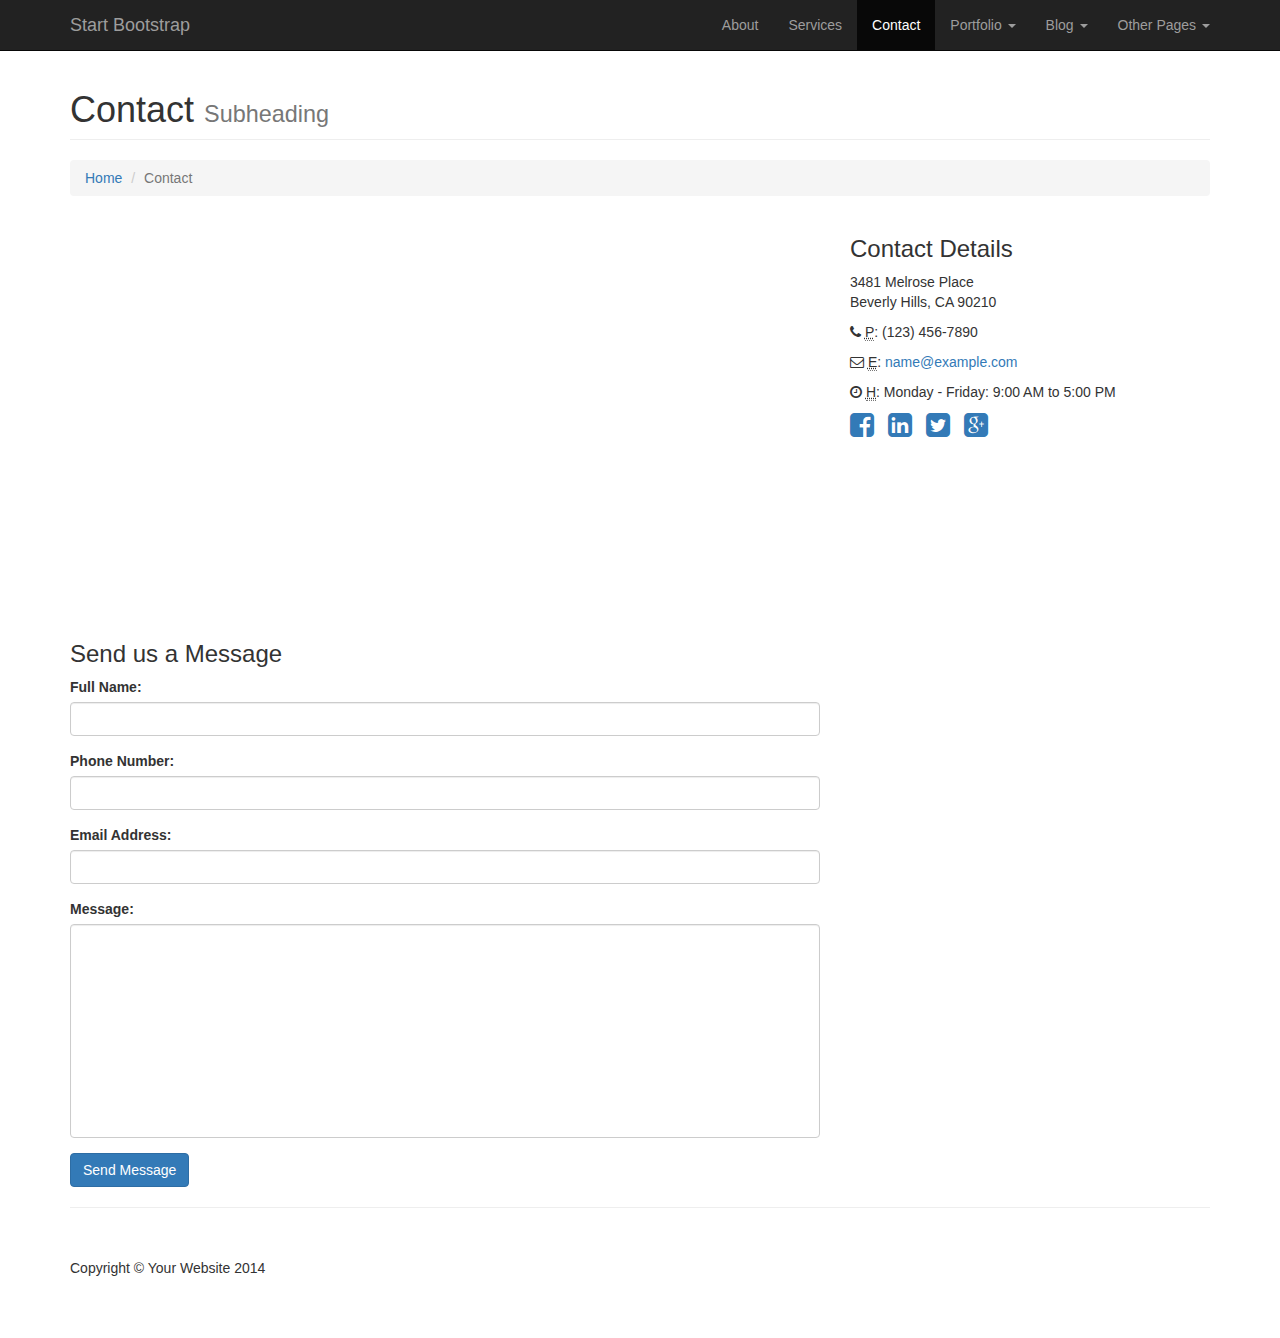
<file: static_cdn/contact.html>
<!DOCTYPE html>
<html lang="en">

<head>

    <meta charset="utf-8">
    <meta http-equiv="X-UA-Compatible" content="IE=edge">
    <meta name="viewport" content="width=device-width, initial-scale=1">
    <meta name="description" content="">
    <meta name="author" content="">

    <title>Modern Business - Start Bootstrap Template</title>

    <!-- Bootstrap Core CSS -->
    <link href="css/bootstrap.min.css" rel="stylesheet">

    <!-- Custom CSS -->
    <link href="css/modern-business.css" rel="stylesheet">

    <!-- Custom Fonts -->
    <link href="font-awesome/css/font-awesome.min.css" rel="stylesheet" type="text/css">

    <!-- HTML5 Shim and Respond.js IE8 support of HTML5 elements and media queries -->
    <!-- WARNING: Respond.js doesn't work if you view the page via file:// -->
    <!--[if lt IE 9]>
        <script src="https://oss.maxcdn.com/libs/html5shiv/3.7.0/html5shiv.js"></script>
        <script src="https://oss.maxcdn.com/libs/respond.js/1.4.2/respond.min.js"></script>
    <![endif]-->

</head>

<body>

    <!-- Navigation -->
    <nav class="navbar navbar-inverse navbar-fixed-top" role="navigation">
        <div class="container">
            <!-- Brand and toggle get grouped for better mobile display -->
            <div class="navbar-header">
                <button type="button" class="navbar-toggle" data-toggle="collapse" data-target="#bs-example-navbar-collapse-1">
                    <span class="sr-only">Toggle navigation</span>
                    <span class="icon-bar"></span>
                    <span class="icon-bar"></span>
                    <span class="icon-bar"></span>
                </button>
                <a class="navbar-brand" href="index.html">Start Bootstrap</a>
            </div>
            <!-- Collect the nav links, forms, and other content for toggling -->
            <div class="collapse navbar-collapse" id="bs-example-navbar-collapse-1">
                <ul class="nav navbar-nav navbar-right">
                    <li>
                        <a href="about.html">About</a>
                    </li>
                    <li>
                        <a href="services.html">Services</a>
                    </li>
                    <li class="active">
                        <a href="contact.html">Contact</a>
                    </li>
                    <li class="dropdown">
                        <a href="#" class="dropdown-toggle" data-toggle="dropdown">Portfolio <b class="caret"></b></a>
                        <ul class="dropdown-menu">
                            <li>
                                <a href="portfolio-1-col.html">1 Column Portfolio</a>
                            </li>
                            <li>
                                <a href="portfolio-2-col.html">2 Column Portfolio</a>
                            </li>
                            <li>
                                <a href="portfolio-3-col.html">3 Column Portfolio</a>
                            </li>
                            <li>
                                <a href="portfolio-4-col.html">4 Column Portfolio</a>
                            </li>
                            <li>
                                <a href="portfolio-item.html">Single Portfolio Item</a>
                            </li>
                        </ul>
                    </li>
                    <li class="dropdown">
                        <a href="#" class="dropdown-toggle" data-toggle="dropdown">Blog <b class="caret"></b></a>
                        <ul class="dropdown-menu">
                            <li>
                                <a href="blog-home-1.html">Blog Home 1</a>
                            </li>
                            <li>
                                <a href="blog-home-2.html">Blog Home 2</a>
                            </li>
                            <li>
                                <a href="blog-post.html">Blog Post</a>
                            </li>
                        </ul>
                    </li>
                    <li class="dropdown">
                        <a href="#" class="dropdown-toggle" data-toggle="dropdown">Other Pages <b class="caret"></b></a>
                        <ul class="dropdown-menu">
                            <li>
                                <a href="full-width.html">Full Width Page</a>
                            </li>
                            <li>
                                <a href="sidebar.html">Sidebar Page</a>
                            </li>
                            <li>
                                <a href="faq.html">FAQ</a>
                            </li>
                            <li>
                                <a href="404.html">404</a>
                            </li>
                            <li>
                                <a href="pricing.html">Pricing Table</a>
                            </li>
                        </ul>
                    </li>
                </ul>
            </div>
            <!-- /.navbar-collapse -->
        </div>
        <!-- /.container -->
    </nav>

    <!-- Page Content -->
    <div class="container">

        <!-- Page Heading/Breadcrumbs -->
        <div class="row">
            <div class="col-lg-12">
                <h1 class="page-header">Contact
                    <small>Subheading</small>
                </h1>
                <ol class="breadcrumb">
                    <li><a href="index.html">Home</a>
                    </li>
                    <li class="active">Contact</li>
                </ol>
            </div>
        </div>
        <!-- /.row -->

        <!-- Content Row -->
        <div class="row">
            <!-- Map Column -->
            <div class="col-md-8">
                <!-- Embedded Google Map -->
                <iframe width="100%" height="400px" frameborder="0" scrolling="no" marginheight="0" marginwidth="0" src="http://maps.google.com/maps?hl=en&amp;ie=UTF8&amp;ll=37.0625,-95.677068&amp;spn=56.506174,79.013672&amp;t=m&amp;z=4&amp;output=embed"></iframe>
            </div>
            <!-- Contact Details Column -->
            <div class="col-md-4">
                <h3>Contact Details</h3>
                <p>
                    3481 Melrose Place<br>Beverly Hills, CA 90210<br>
                </p>
                <p><i class="fa fa-phone"></i> 
                    <abbr title="Phone">P</abbr>: (123) 456-7890</p>
                <p><i class="fa fa-envelope-o"></i> 
                    <abbr title="Email">E</abbr>: <a href="mailto:name@example.com">name@example.com</a>
                </p>
                <p><i class="fa fa-clock-o"></i> 
                    <abbr title="Hours">H</abbr>: Monday - Friday: 9:00 AM to 5:00 PM</p>
                <ul class="list-unstyled list-inline list-social-icons">
                    <li>
                        <a href="#"><i class="fa fa-facebook-square fa-2x"></i></a>
                    </li>
                    <li>
                        <a href="#"><i class="fa fa-linkedin-square fa-2x"></i></a>
                    </li>
                    <li>
                        <a href="#"><i class="fa fa-twitter-square fa-2x"></i></a>
                    </li>
                    <li>
                        <a href="#"><i class="fa fa-google-plus-square fa-2x"></i></a>
                    </li>
                </ul>
            </div>
        </div>
        <!-- /.row -->

        <!-- Contact Form -->
        <!-- In order to set the email address and subject line for the contact form go to the bin/contact_me.php file. -->
        <div class="row">
            <div class="col-md-8">
                <h3>Send us a Message</h3>
                <form name="sentMessage" id="contactForm" novalidate>
                    <div class="control-group form-group">
                        <div class="controls">
                            <label>Full Name:</label>
                            <input type="text" class="form-control" id="name" required data-validation-required-message="Please enter your name.">
                            <p class="help-block"></p>
                        </div>
                    </div>
                    <div class="control-group form-group">
                        <div class="controls">
                            <label>Phone Number:</label>
                            <input type="tel" class="form-control" id="phone" required data-validation-required-message="Please enter your phone number.">
                        </div>
                    </div>
                    <div class="control-group form-group">
                        <div class="controls">
                            <label>Email Address:</label>
                            <input type="email" class="form-control" id="email" required data-validation-required-message="Please enter your email address.">
                        </div>
                    </div>
                    <div class="control-group form-group">
                        <div class="controls">
                            <label>Message:</label>
                            <textarea rows="10" cols="100" class="form-control" id="message" required data-validation-required-message="Please enter your message" maxlength="999" style="resize:none"></textarea>
                        </div>
                    </div>
                    <div id="success"></div>
                    <!-- For success/fail messages -->
                    <button type="submit" class="btn btn-primary">Send Message</button>
                </form>
            </div>

        </div>
        <!-- /.row -->

        <hr>

        <!-- Footer -->
        <footer>
            <div class="row">
                <div class="col-lg-12">
                    <p>Copyright &copy; Your Website 2014</p>
                </div>
            </div>
        </footer>

    </div>
    <!-- /.container -->

    <!-- jQuery -->
    <script src="js/jquery.js"></script>

    <!-- Bootstrap Core JavaScript -->
    <script src="js/bootstrap.min.js"></script>

    <!-- Contact Form JavaScript -->
    <!-- Do not edit these files! In order to set the email address and subject line for the contact form go to the bin/contact_me.php file. -->
    <script src="js/jqBootstrapValidation.js"></script>
    <script src="js/contact_me.js"></script>

</body>

</html>
</file>
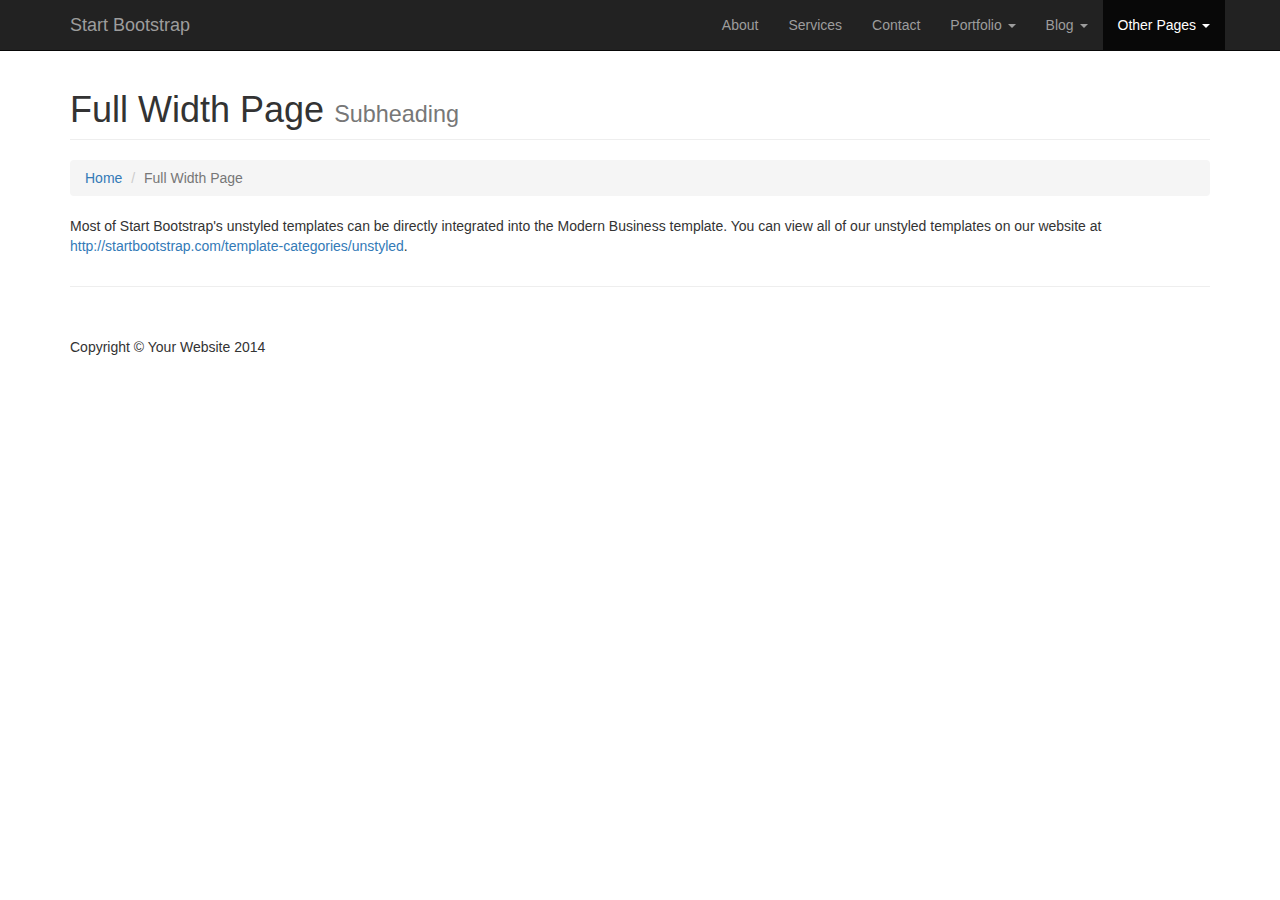
<file: static_cdn/full-width.html>
<!DOCTYPE html>
<html lang="en">

<head>

    <meta charset="utf-8">
    <meta http-equiv="X-UA-Compatible" content="IE=edge">
    <meta name="viewport" content="width=device-width, initial-scale=1">
    <meta name="description" content="">
    <meta name="author" content="">

    <title>Modern Business - Start Bootstrap Template</title>

    <!-- Bootstrap Core CSS -->
    <link href="css/bootstrap.min.css" rel="stylesheet">

    <!-- Custom CSS -->
    <link href="css/modern-business.css" rel="stylesheet">

    <!-- Custom Fonts -->
    <link href="font-awesome/css/font-awesome.min.css" rel="stylesheet" type="text/css">

    <!-- HTML5 Shim and Respond.js IE8 support of HTML5 elements and media queries -->
    <!-- WARNING: Respond.js doesn't work if you view the page via file:// -->
    <!--[if lt IE 9]>
        <script src="https://oss.maxcdn.com/libs/html5shiv/3.7.0/html5shiv.js"></script>
        <script src="https://oss.maxcdn.com/libs/respond.js/1.4.2/respond.min.js"></script>
    <![endif]-->

</head>

<body>

    <!-- Navigation -->
    <nav class="navbar navbar-inverse navbar-fixed-top" role="navigation">
        <div class="container">
            <!-- Brand and toggle get grouped for better mobile display -->
            <div class="navbar-header">
                <button type="button" class="navbar-toggle" data-toggle="collapse" data-target="#bs-example-navbar-collapse-1">
                    <span class="sr-only">Toggle navigation</span>
                    <span class="icon-bar"></span>
                    <span class="icon-bar"></span>
                    <span class="icon-bar"></span>
                </button>
                <a class="navbar-brand" href="index.html">Start Bootstrap</a>
            </div>
            <!-- Collect the nav links, forms, and other content for toggling -->
            <div class="collapse navbar-collapse" id="bs-example-navbar-collapse-1">
                <ul class="nav navbar-nav navbar-right">
                    <li>
                        <a href="about.html">About</a>
                    </li>
                    <li>
                        <a href="services.html">Services</a>
                    </li>
                    <li>
                        <a href="contact.html">Contact</a>
                    </li>
                    <li class="dropdown">
                        <a href="#" class="dropdown-toggle" data-toggle="dropdown">Portfolio <b class="caret"></b></a>
                        <ul class="dropdown-menu">
                            <li>
                                <a href="portfolio-1-col.html">1 Column Portfolio</a>
                            </li>
                            <li>
                                <a href="portfolio-2-col.html">2 Column Portfolio</a>
                            </li>
                            <li>
                                <a href="portfolio-3-col.html">3 Column Portfolio</a>
                            </li>
                            <li>
                                <a href="portfolio-4-col.html">4 Column Portfolio</a>
                            </li>
                            <li>
                                <a href="portfolio-item.html">Single Portfolio Item</a>
                            </li>
                        </ul>
                    </li>
                    <li class="dropdown">
                        <a href="#" class="dropdown-toggle" data-toggle="dropdown">Blog <b class="caret"></b></a>
                        <ul class="dropdown-menu">
                            <li>
                                <a href="blog-home-1.html">Blog Home 1</a>
                            </li>
                            <li>
                                <a href="blog-home-2.html">Blog Home 2</a>
                            </li>
                            <li>
                                <a href="blog-post.html">Blog Post</a>
                            </li>
                        </ul>
                    </li>
                    <li class="dropdown active">
                        <a href="#" class="dropdown-toggle" data-toggle="dropdown">Other Pages <b class="caret"></b></a>
                        <ul class="dropdown-menu">
                            <li class="active">
                                <a href="full-width.html">Full Width Page</a>
                            </li>
                            <li>
                                <a href="sidebar.html">Sidebar Page</a>
                            </li>
                            <li>
                                <a href="faq.html">FAQ</a>
                            </li>
                            <li>
                                <a href="404.html">404</a>
                            </li>
                            <li>
                                <a href="pricing.html">Pricing Table</a>
                            </li>
                        </ul>
                    </li>
                </ul>
            </div>
            <!-- /.navbar-collapse -->
        </div>
        <!-- /.container -->
    </nav>

    <!-- Page Content -->
    <div class="container">

        <!-- Page Heading/Breadcrumbs -->
        <div class="row">
            <div class="col-lg-12">
                <h1 class="page-header">Full Width Page
                    <small>Subheading</small>
                </h1>
                <ol class="breadcrumb">
                    <li><a href="index.html">Home</a>
                    </li>
                    <li class="active">Full Width Page</li>
                </ol>
            </div>
        </div>
        <!-- /.row -->

        <!-- Content Row -->
        <div class="row">
            <div class="col-lg-12">
                <p>Most of Start Bootstrap's unstyled templates can be directly integrated into the Modern Business template. You can view all of our unstyled templates on our website at <a href="http://startbootstrap.com/template-categories/unstyled">http://startbootstrap.com/template-categories/unstyled</a>.</p>
            </div>
        </div>
        <!-- /.row -->

        <hr>

        <!-- Footer -->
        <footer>
            <div class="row">
                <div class="col-lg-12">
                    <p>Copyright &copy; Your Website 2014</p>
                </div>
            </div>
        </footer>

    </div>
    <!-- /.container -->

    <!-- jQuery -->
    <script src="js/jquery.js"></script>

    <!-- Bootstrap Core JavaScript -->
    <script src="js/bootstrap.min.js"></script>

</body>

</html>
</file>
<file: static_cdn/css/modern-business.css>
/*!
 * Start Bootstrap - Modern Business HTML Template (http://startbootstrap.com)
 * Code licensed under the Apache License v2.0.
 * For details, see http://www.apache.org/licenses/LICENSE-2.0.
 */

/* Global Styles */

html,
body {
    height: 100%;
}

body {
    padding-top: 50px; /* Required padding for .navbar-fixed-top. Remove if using .navbar-static-top. Change if height of navigation changes. */
}

.img-portfolio {
    margin-bottom: 30px;
}

.img-hover:hover {
    opacity: 0.8;
}

/* Home Page Carousel */

header.carousel {
    height: 50%;
}

header.carousel .item,
header.carousel .item.active,
header.carousel .carousel-inner {
    height: 100%;
}

header.carousel .fill {
    width: 100%;
    height: 100%;
    background-position: center;
    background-size: cover;
}

/* 404 Page Styles */

.error-404 {
    font-size: 100px;
}

/* Pricing Page Styles */

.price {
    display: block;
    font-size: 50px;
    line-height: 50px;
}

.price sup {
    top: -20px;
    left: 2px;
    font-size: 20px;
}

.period {
    display: block;
    font-style: italic;
}

/* Footer Styles */

footer {
    margin: 50px 0;
}

/* Responsive Styles */

@media(max-width:991px) {
    .customer-img,
    .img-related {
        margin-bottom: 30px;
    }
}

@media(max-width:767px) {
    .img-portfolio {
        margin-bottom: 15px;
    }

    header.carousel .carousel {
        height: 70%;
    }
}
</file>
